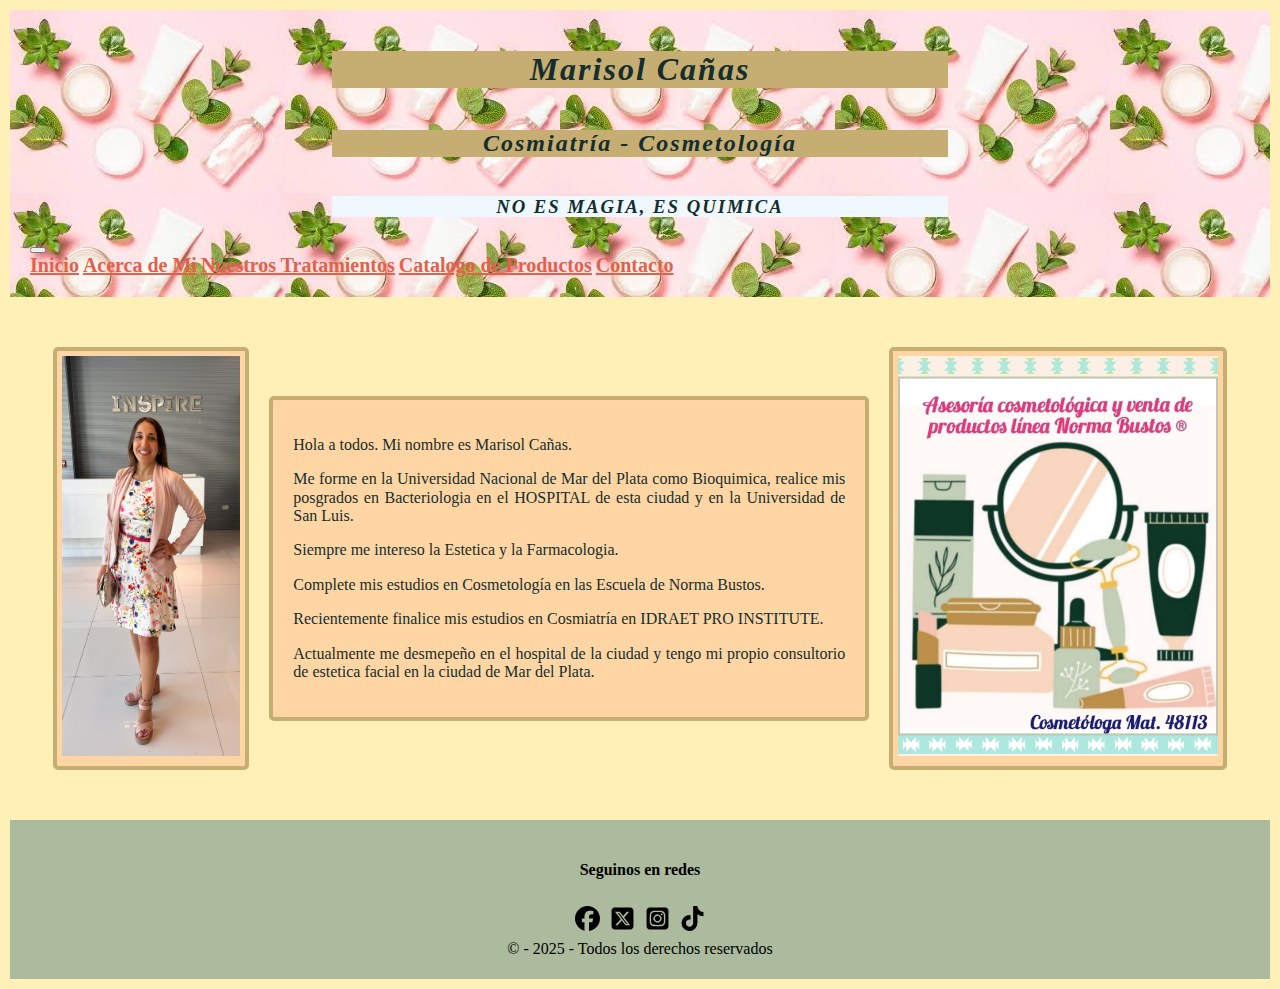
<file: pages/acercademi.html>
<!DOCTYPE html>
<html lang="es">

<head>
    <meta charset="UTF-8">
    <meta name="viewport" content="width=device-width, initial-scale=1.0">
    <title>Marisol Cañas - Acerca de Mi</title>
    <meta name="description" content="Curriculum y proceso formativo de Marisol Cañas">
    <link rel="stylesheet" href="../css/normalize.css">
    <link rel="stylesheet" href="../css/style.css">
    <link href="https://cdn.jsdelivr.net/npm/bootstrap@5.3.6/dist/css/bootstrap.min.css" rel="stylesheet"
        integrity="sha384-4Q6Gf2aSP4eDXB8Miphtr37CMZZQ5oXLH2yaXMJ2w8e2ZtHTl7GptT4jmndRuHDT" crossorigin="anonymous">
</head>

<body class="web">
    <!-- encabezado -->
    <header class="header contenedor">

        <!-- titulo, subtitulo y slogan -->
        <div class="titulos">
            <h1 class="cliente">Marisol Cañas</h1>
            <h2 class="subtitulo">Cosmiatría - Cosmetología</h2>
            <h3 class="slogan">NO ES MAGIA, ES QUIMICA</h3>
        </div>

        <!-- barra de navegacion -->
        <nav class="navbar navbar-expand-lg bg-body-tertiary" role="navigation"
            aria-label="Menú principal de navegación">
            <div class="container-fluid justify-content-center">
                <button class="navbar-toggler" type="button" data-bs-toggle="collapse"
                    data-bs-target="#navbarNavAltMarkup" aria-controls="navbarNavAltMarkup" aria-expanded="false"
                    aria-label="Alternar navegación">
                    <span class="navbar-toggler-icon"></span>
                </button>
                <div class="collapse navbar-collapse justify-content-center" id="navbarNavAltMarkup">
                    <div class="navbar-nav">
                        <a class="nav-link" href="../index.html" aria-label="Ir a la página de Inicio">Inicio</a>
                        <a class="nav-link active" aria-current="page" href="./pages/acercademi.html"
                            aria-label="Ir a la página de Acerca de Mi">Acerca de Mi</a>
                        <a class="nav-link" href="../pages/tratamientos.html"
                            aria-label="Ir a la página de Nuestros Tratamientos">Nuestros Tratamientos</a>
                        <a class="nav-link" href="../pages/catalogo.html"
                            aria-label="Ir a la página de Catalogo de Productos">Catalogo de Productos</a>
                        <a class="nav-link" href="../pages/contacto.html"
                            aria-label="Ir a la página de Contacto">Contacto</a>
                    </div>
                </div>
            </div>
        </nav>
    </header>

    <!-- contenido principal -->
    <main class="main yosoy">
        <div class="foto"><img class="img" src="../imagenes/inspire.jpg" alt="mifoto"></div>
        <div class="descripcion">
            <p>Hola a todos. Mi nombre es Marisol Cañas. </p>
            <p>Me forme en la Universidad Nacional de Mar del Plata como Bioquimica, realice mis posgrados en
                Bacteriologia en el HOSPITAL de esta ciudad y en la Universidad de San Luis.</p>
            <p>Siempre me intereso la Estetica y la Farmacologia.</p>
            <p>Complete mis estudios en Cosmetología en las Escuela de Norma Bustos.</p>
            <p>Recientemente finalice mis estudios en Cosmiatría en IDRAET PRO INSTITUTE.</p>
            <p>Actualmente me desmepeño en el hospital de la ciudad y tengo mi propio consultorio de estetica facial en
                la ciudad de Mar del Plata.</p>
        </div>
        <div class="tarjeta"><img class="img" src="../imagenes/Propaganda.jpeg" alt="mitarjeta"></div>
    </main>

    <!-- pie de pagina, por ahora solo link para redes, el copyright o el autor de la web-->
    <footer class="footer contenedor">
        <h4 class="title">Seguinos en redes</h4>
        <div>
            <div class="footer-social-icons">
                <a href="https://facebook.com" target="_blank" rel="noopener noreferrer">
                    <img class="icon" src="../imagenes/ICONOS/facebook-brands.svg" alt="logofacebook">

                </a>
                <a href="https://x.com" target="_blank" rel="noopener noreferrer">
                    <img class="icon" src="../imagenes/ICONOS/square-x-twitter-brands.svg" alt="logox">

                </a>
                <a href="https://instagram.com" target="_blank" rel="noopener noreferrer">
                    <img class="icon" src="../imagenes/ICONOS/square-instagram-brands.svg" alt="logoinstagram">

                </a>
                <a href="https://www.tiktok.com/es/" target="_blank" rel="noopener noreferrer">
                    <img class="icon" src="../imagenes/ICONOS/tiktok-brands.svg" alt="logotiktok">

                </a>

            </div>
        </div>
        &copy; - 2025 - Todos los derechos reservados
    </footer>
    <script src="https://cdn.jsdelivr.net/npm/bootstrap@5.3.6/dist/js/bootstrap.bundle.min.js"
        integrity="sha384-j1CDi7MgGQ12Z7Qab0qlWQ/Qqz24Gc6BM0thvEMVjHnfYGF0rmFCozFSxQBxwHKO"
        crossorigin="anonymous"></script>
</body>

</html>
</file>
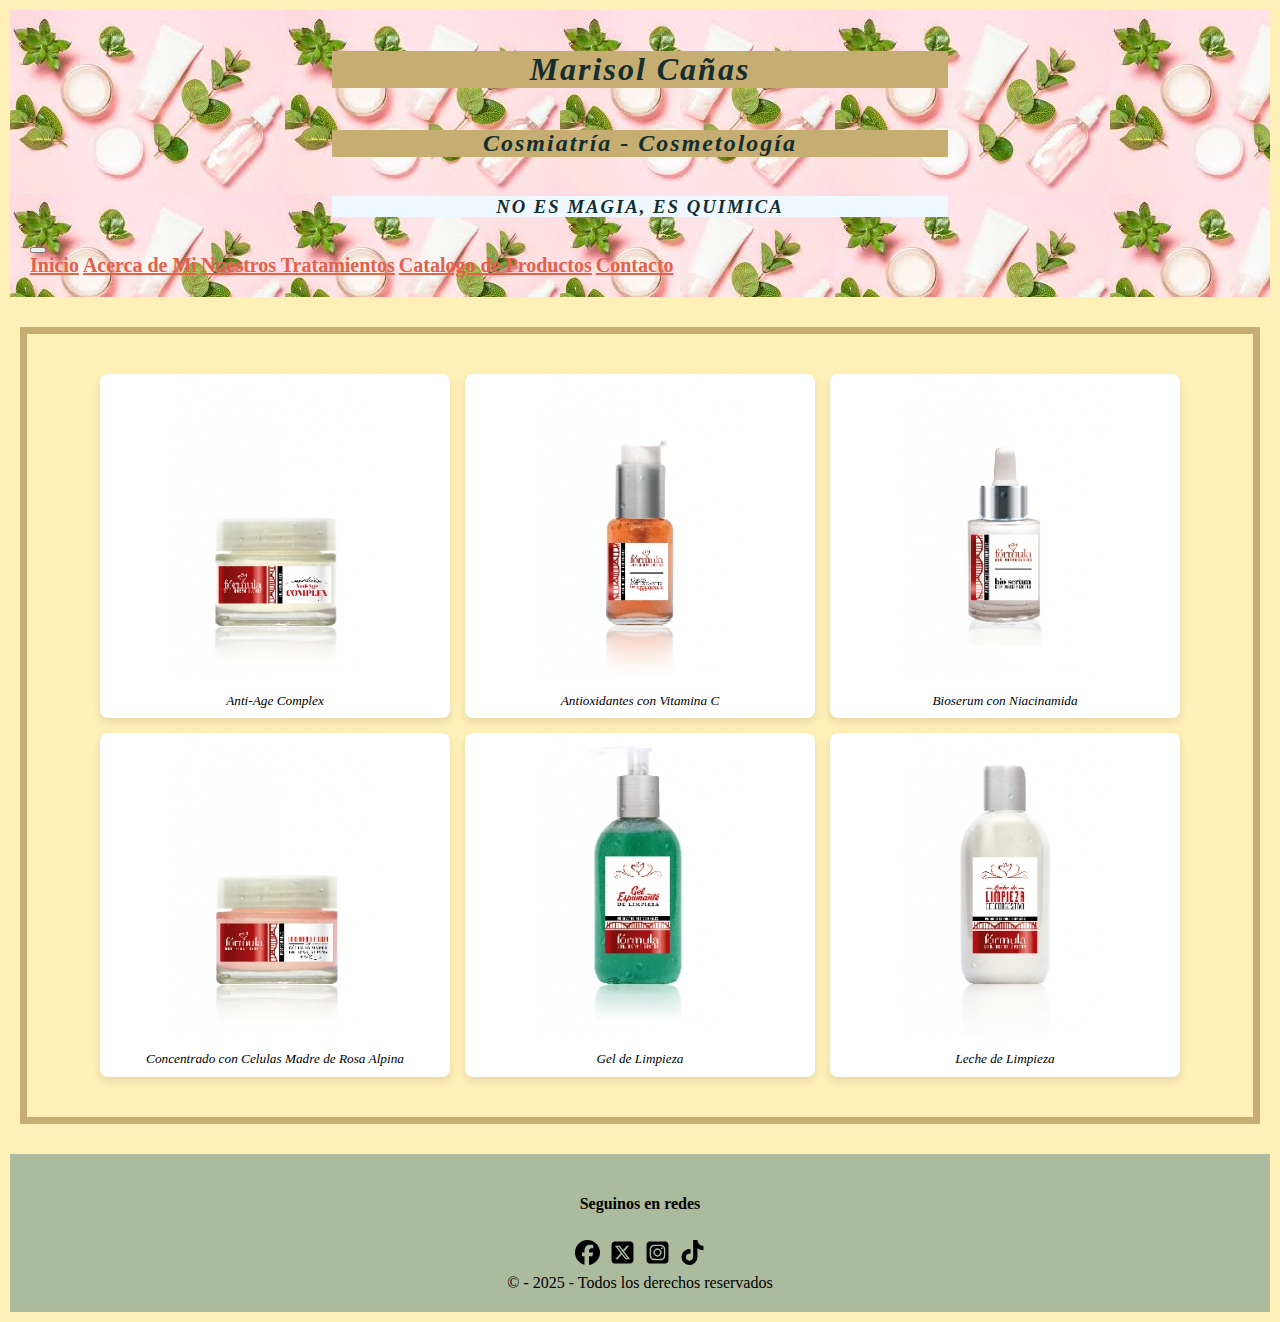
<file: pages/catalogo.html>
<!DOCTYPE html>
<html lang="es">

<head>
    <meta charset="UTF-8">
    <meta name="viewport" content="width=device-width, initial-scale=1.0">
    <title>Marisol Cañas - Catalogo de Productos</title>
    <meta name="description" content="Conoce nuestros catalogo de productos">
    <link rel="stylesheet" href="../css/normalize.css">
    <link rel="stylesheet" href="../css/style.css">
    <link href="https://cdn.jsdelivr.net/npm/bootstrap@5.3.6/dist/css/bootstrap.min.css" rel="stylesheet"
        integrity="sha384-4Q6Gf2aSP4eDXB8Miphtr37CMZZQ5oXLH2yaXMJ2w8e2ZtHTl7GptT4jmndRuHDT" crossorigin="anonymous">
</head>


<body class="web">
    <!-- encabezado -->
    <header class="header contenedor">

        <!-- titulo, subtitulo y slogan -->
        <div class="titulos">
            <h1 class="cliente">Marisol Cañas</h1>
            <h2 class="subtitulo">Cosmiatría - Cosmetología</h2>
            <h3 class="slogan">NO ES MAGIA, ES QUIMICA</h3>
        </div>

        <!-- barra de navegacion -->
        <nav class="navbar navbar-expand-lg bg-body-tertiary" role="navigation"
            aria-label="Menú principal de navegación">
            <div class="container-fluid justify-content-center">
                <button class="navbar-toggler" type="button" data-bs-toggle="collapse"
                    data-bs-target="#navbarNavAltMarkup" aria-controls="navbarNavAltMarkup" aria-expanded="false"
                    aria-label="Alternar navegación">
                    <span class="navbar-toggler-icon"></span>
                </button>
                <div class="collapse navbar-collapse justify-content-center" id="navbarNavAltMarkup">
                    <div class="navbar-nav">
                        <a class="nav-link" href="../index.html" aria-label="Ir a la página de Inicio">Inicio</a>
                        <a class="nav-link" href="./acercademi.html" aria-label="Ir a la página de Acerca de Mi">Acerca
                            de Mi</a>
                        <a class="nav-link" href="./tratamientos.html"
                            aria-label="Ir a la página de Nuestros Tratamientos">Nuestros Tratamientos</a>
                        <a class="nav-link active" aria-current="page" href="./catalogo.html"
                            aria-label="Ir a la página de Catalogo de Productos">Catalogo de
                            Productos</a>
                        <a class="nav-link" href="./contacto.html" aria-label="Ir a la página de Contacto">Contacto</a>
                    </div>
                </div>
            </div>
        </nav>
    </header>

    <!-- contenido principal -->
    <main class="catalogo">
        <div class="galeria">
            <div class="item"><img src="../imagenes/Catalogo/anti-agecomplex.jpg" alt="anti-agecomplex">
                <h5>Anti-Age Complex</h5>
            </div>
            <div class="item"><img src="../imagenes/Catalogo/antioxidantesconvitaminac.jpg"
                    alt="antioxidantesconvitaminac">
                <h5>Antioxidantes con Vitamina C</h5>
            </div>
            <div class="item"><img src="../imagenes/Catalogo/bioserumconniacinamida.jpg" alt="bioserumconniacinamida">
                <h5>Bioserum con Niacinamida</h5>
            </div>
            <div class="item"><img src="../imagenes/Catalogo/conncentradoconcelulasmadrederosaalpina.jpg"
                    alt="conncentradoconcelulasmadrederosaalpina">
                <h5>Concentrado con Celulas Madre de Rosa Alpina</h5>
            </div>
            <div class="item"><img src="../imagenes/Catalogo/geldelimpieza.jpg" alt="geldelimpieza">
                <h5>Gel de Limpieza</h5>
            </div>
            <div class="item"><img src="../imagenes/Catalogo/lechedelimpieza.jpg" alt="lechedelimpieza">
                <h5>Leche de Limpieza</h5>
            </div>
        </div>
    </main>


    <!-- pie de pagina, por ahora solo link para redes, el copyright o el autor de la web-->
    <footer class="footer contenedor">
        <h4 class="title">Seguinos en redes</h4>
        <div>
            <div class="footer-social-icons">
                <a href="https://facebook.com" target="_blank" rel="noopener noreferrer">
                    <img class="icon" src="../imagenes/ICONOS/facebook-brands.svg" alt="logofacebook">

                </a>
                <a href="https://x.com" target="_blank" rel="noopener noreferrer">
                    <img class="icon" src="../imagenes/ICONOS/square-x-twitter-brands.svg" alt="logox">

                </a>
                <a href="https://instagram.com" target="_blank" rel="noopener noreferrer">
                    <img class="icon" src="../imagenes/ICONOS/square-instagram-brands.svg" alt="logoinstagram">

                </a>
                <a href="https://www.tiktok.com/es/" target="_blank" rel="noopener noreferrer">
                    <img class="icon" src="../imagenes/ICONOS/tiktok-brands.svg" alt="logotiktok">

                </a>

            </div>
        </div>
        &copy; - 2025 - Todos los derechos reservados
    </footer>
    <script src="https://cdn.jsdelivr.net/npm/bootstrap@5.3.6/dist/js/bootstrap.bundle.min.js"
        integrity="sha384-j1CDi7MgGQ12Z7Qab0qlWQ/Qqz24Gc6BM0thvEMVjHnfYGF0rmFCozFSxQBxwHKO"
        crossorigin="anonymous"></script>
</body>

</html>
</file>
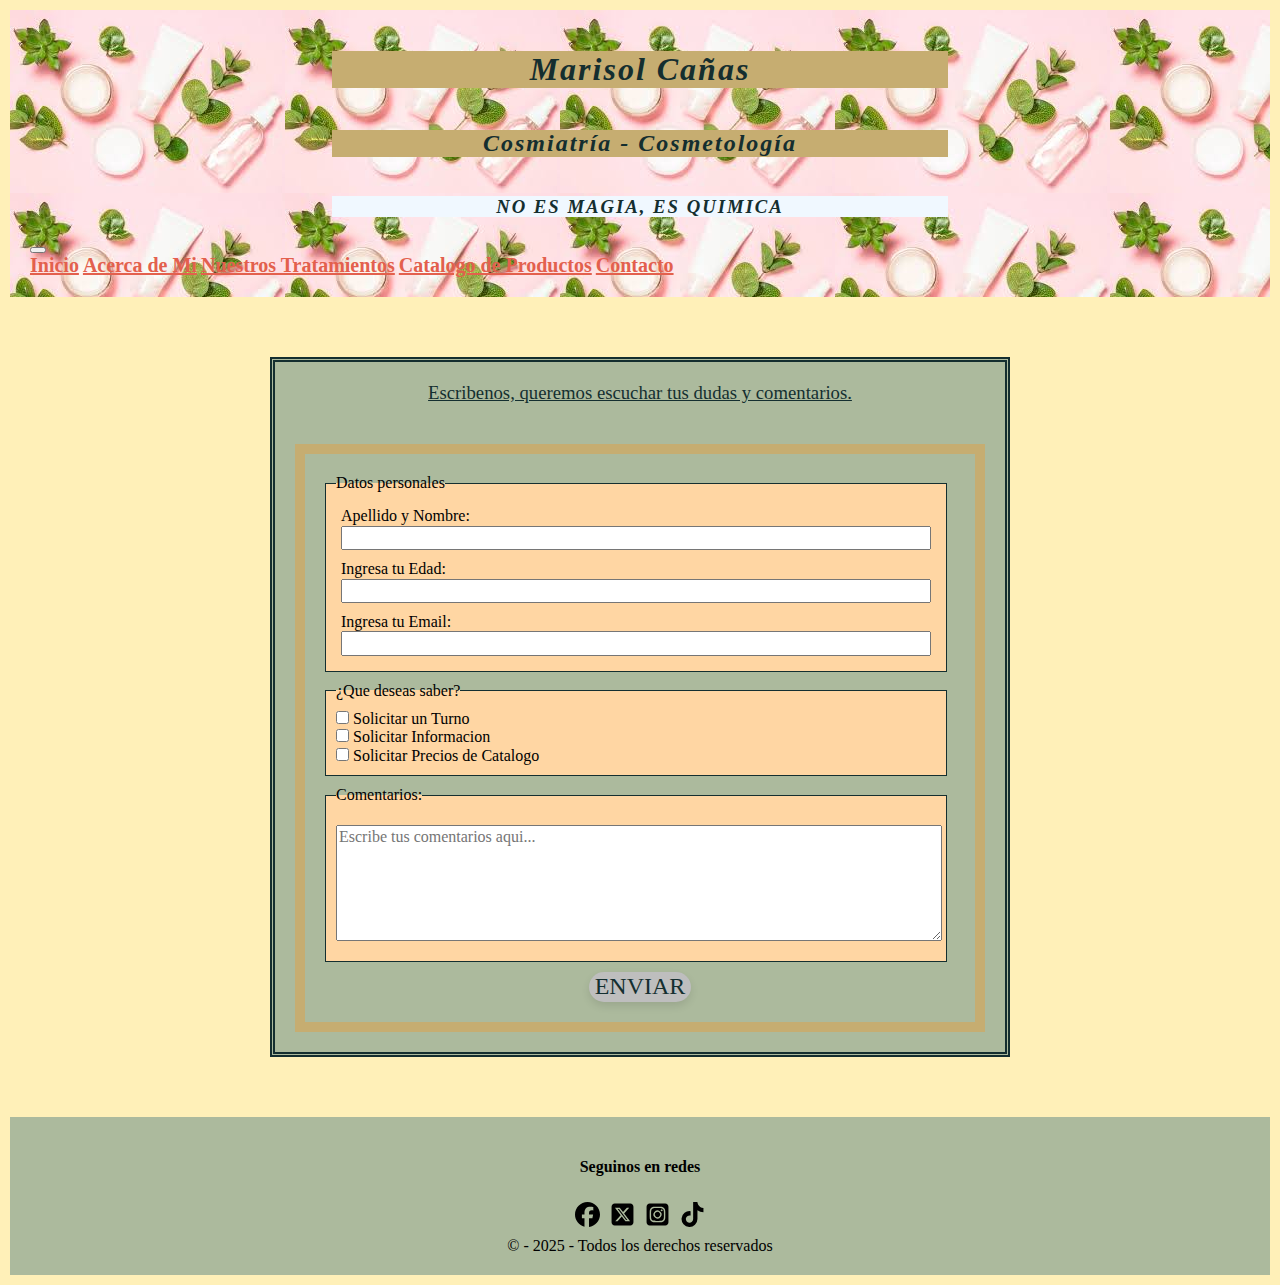
<file: pages/contacto.html>
<!DOCTYPE html>
<html lang="es">

<head>
    <meta charset="UTF-8">
    <meta name="viewport" content="width=device-width, initial-scale=1.0">
    <title>Marisol Cañas - Contacto</title>
    <meta name="description" content="Contacta con Marisol Cañas para conseguir turnos, productos o mas informacion">
    <link rel="stylesheet" href="../css/normalize.css">
    <link rel="stylesheet" href="../css/style.css">
    <link href="https://cdn.jsdelivr.net/npm/bootstrap@5.3.6/dist/css/bootstrap.min.css" rel="stylesheet"
        integrity="sha384-4Q6Gf2aSP4eDXB8Miphtr37CMZZQ5oXLH2yaXMJ2w8e2ZtHTl7GptT4jmndRuHDT" crossorigin="anonymous">
</head>

<body class="web">
    <!-- encabezado -->
    <header class="header contenedor">

        <!-- titulo, subtitulo y slogan -->
        <div class="titulos">
            <h1 class="cliente">Marisol Cañas</h1>
            <h2 class="subtitulo">Cosmiatría - Cosmetología</h2>
            <h3 class="slogan">NO ES MAGIA, ES QUIMICA</h3>
        </div>

        <!-- barra de navegacion -->
        <nav class="navbar navbar-expand-lg bg-body-tertiary" role="navigation"
            aria-label="Menú principal de navegación">
            <div class="container-fluid justify-content-center">
                <button class="navbar-toggler" type="button" data-bs-toggle="collapse"
                    data-bs-target="#navbarNavAltMarkup" aria-controls="navbarNavAltMarkup" aria-expanded="false"
                    aria-label="Alternar navegación">
                    <span class="navbar-toggler-icon"></span>
                </button>
                <div class="collapse navbar-collapse justify-content-center" id="navbarNavAltMarkup">
                    <div class="navbar-nav">
                        <a class="nav-link" href="../index.html" aria-label="Ir a la página de Inicio">Inicio</a>
                        <a class="nav-link" href="./acercademi.html" aria-label="Ir a la página de Acerca de Mi">Acerca
                            de Mi</a>
                        <a class="nav-link" href="./tratamientos.html"
                            aria-label="Ir a la página de Nuestros Tratamientos">Nuestros Tratamientos</a>
                        <a class="nav-link" href="./catalogo.html"
                            aria-label="Ir a la página de Catalogo de Productos">Catalogo de Productos</a>
                        <a class="nav-link active" aria-current="page" href="./contacto.html"
                            aria-label="Ir a la página de Contacto">Contacto</a>
                    </div>
                </div>
            </div>
        </nav>
    </header>

    <!-- contenido principal -->
    <main class="contenedor-formulario">
        <h3 class="contacto">Escribenos, queremos escuchar tus dudas y comentarios.</h3>
        <form class="formulario" action="" method="">
            <fieldset class="campo">
                <legend>Datos personales</legend>
                <label class="label1" for="apellidoynombre"> Apellido y Nombre: <input id="apellidoynombre" type="text"
                        required> </label>
                <label class="label1" for="edad">Ingresa tu Edad:<input type="number" min="15" max="120" id="edad">
                </label>
                <label class="label1" for="email">Ingresa tu Email: <input id="email" type="email" required></label>
            </fieldset>

            <fieldset class="campo">
                <legend>¿Que deseas saber?</legend>
                <label for="turno"><input type="checkbox" id="turno" name="turno"> Solicitar un Turno </label>
                <label for="info"><input type="checkbox" id="info" name="info"> Solicitar Informacion </label>
                <label for="catalogo"><input type="checkbox" id="catalogo" name="catalogo"> Solicitar Precios de
                    Catalogo </label>
            </fieldset>

            <fieldset class="campo">
                <legend>Comentarios:</legend>
                <label for="comentarios"><textarea name="comentarios" class="comentarios" id="comentarios" rows="6"
                        cols="60" placeholder="Escribe tus comentarios aqui..."></textarea></label>
            </fieldset>

            <input class="submit" type="submit" value="ENVIAR">


        </form>
    </main>


    <!-- pie de pagina, por ahora solo link para redes, el copyright o el autor de la web-->
    <footer class="footer contenedor">
        <h4 class="title">Seguinos en redes</h4>
        <div>
            <div class="footer-social-icons">
                <a href="https://facebook.com" target="_blank" rel="noopener noreferrer">
                    <img class="icon" src="/imagenes/ICONOS/facebook-brands.svg" alt="logofacebook">

                </a>
                <a href="https://x.com" target="_blank" rel="noopener noreferrer">
                    <img class="icon" src="/imagenes/ICONOS/square-x-twitter-brands.svg" alt="logox">

                </a>
                <a href="https://instagram.com" target="_blank" rel="noopener noreferrer">
                    <img class="icon" src="/imagenes/ICONOS/square-instagram-brands.svg" alt="logoinstagram">

                </a>
                <a href="https://www.tiktok.com/es/" target="_blank" rel="noopener noreferrer">
                    <img class="icon" src="/imagenes/ICONOS/tiktok-brands.svg" alt="logotiktok">

                </a>

            </div>
        </div>
        &copy; - 2025 - Todos los derechos reservados
    </footer>
    <script src="https://cdn.jsdelivr.net/npm/bootstrap@5.3.6/dist/js/bootstrap.bundle.min.js"
        integrity="sha384-j1CDi7MgGQ12Z7Qab0qlWQ/Qqz24Gc6BM0thvEMVjHnfYGF0rmFCozFSxQBxwHKO"
        crossorigin="anonymous"></script>
</body>

</html>
</file>
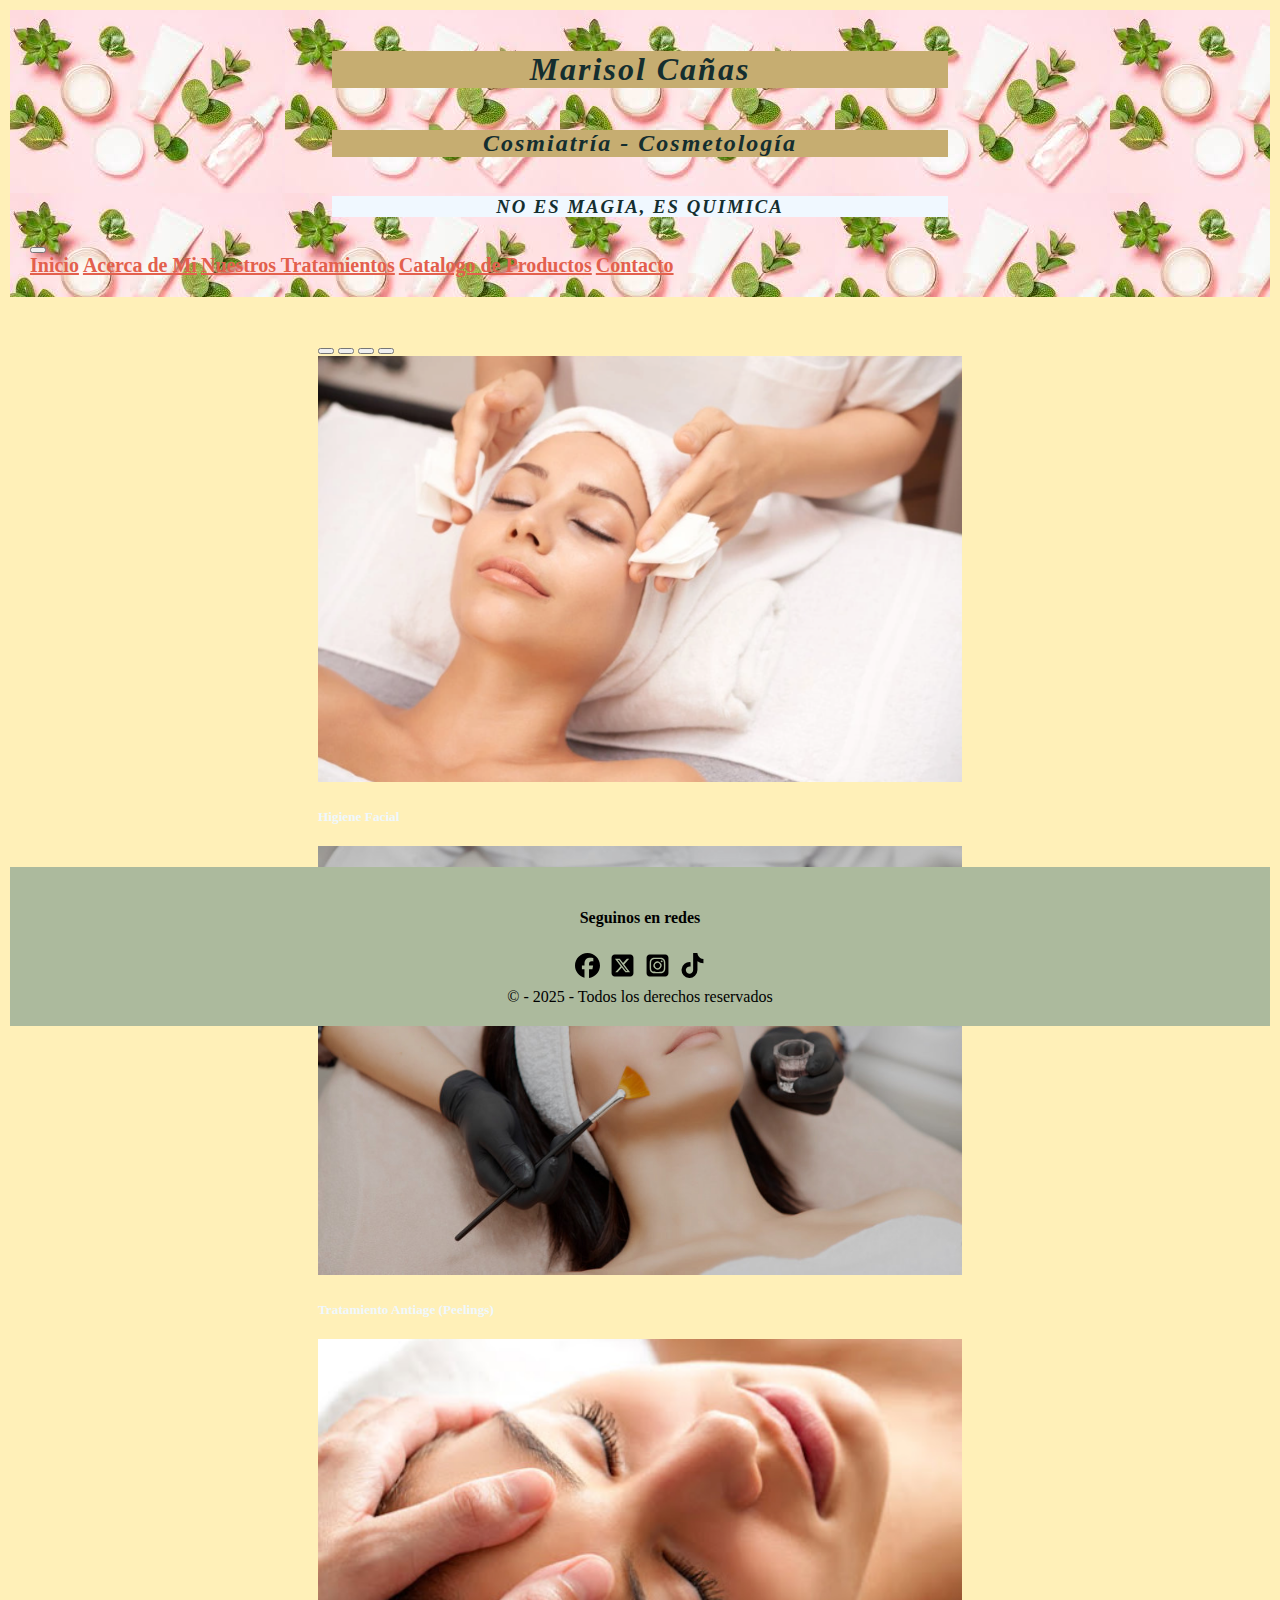
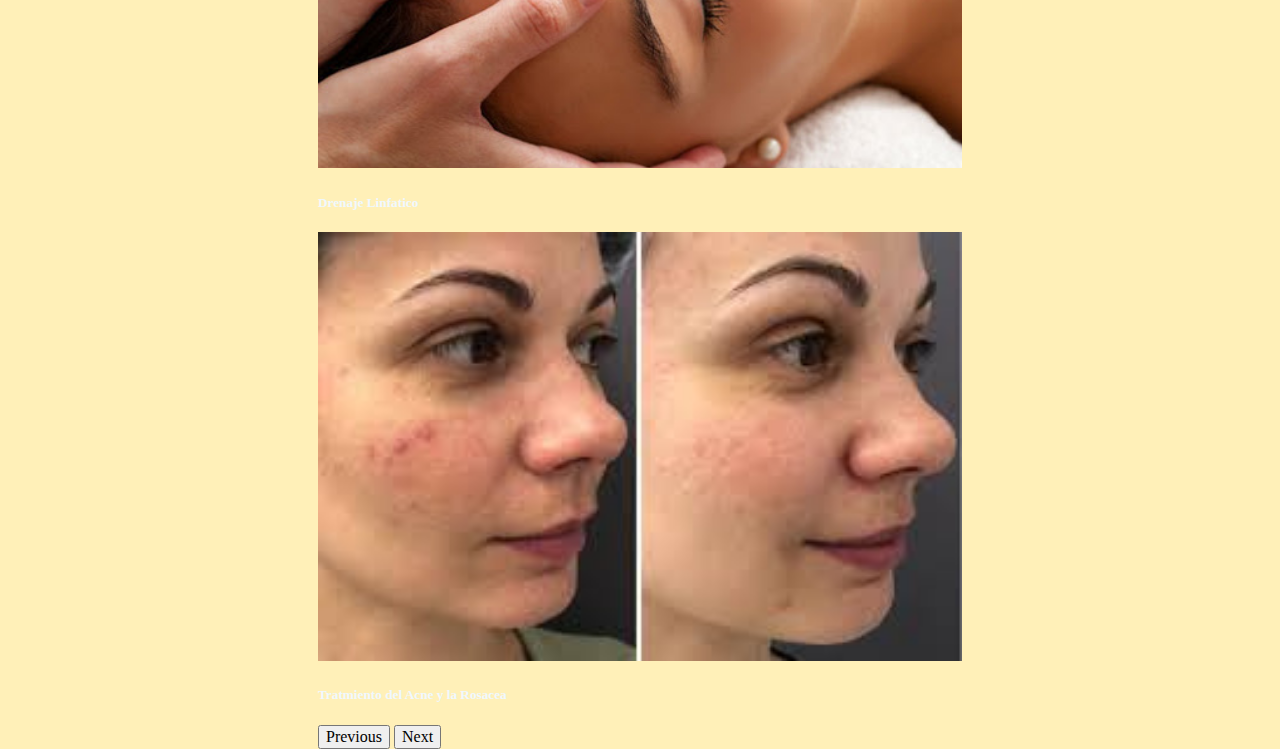
<file: pages/tratamientos.html>
<!DOCTYPE html>
<html lang="es">

<head>
    <meta charset="UTF-8">
    <meta name="viewport" content="width=device-width, initial-scale=1.0">
    <title>Marisol Cañas - Nuestros Tratamientos</title>
    <meta name="description" content="Conoce nuestros tratamientos">
    <link rel="stylesheet" href="../css/normalize.css">
    <link rel="stylesheet" href="../css/style.css">
    <link href="https://cdn.jsdelivr.net/npm/bootstrap@5.3.6/dist/css/bootstrap.min.css" rel="stylesheet"
        integrity="sha384-4Q6Gf2aSP4eDXB8Miphtr37CMZZQ5oXLH2yaXMJ2w8e2ZtHTl7GptT4jmndRuHDT" crossorigin="anonymous">
</head>

<body class="web">
    <!-- encabezado -->
    <header class="header contenedor">

        <!-- titulo, subtitulo y slogan -->
        <div class="titulos">
            <h1 class="cliente">Marisol Cañas</h1>
            <h2 class="subtitulo">Cosmiatría - Cosmetología</h2>
            <h3 class="slogan">NO ES MAGIA, ES QUIMICA</h3>
        </div>

        <!-- barra de navegacion -->
        <nav class="navbar navbar-expand-lg bg-body-tertiary" role="navigation"
            aria-label="Menú principal de navegación">
            <div class="container-fluid justify-content-center">
                <button class="navbar-toggler" type="button" data-bs-toggle="collapse"
                    data-bs-target="#navbarNavAltMarkup" aria-controls="navbarNavAltMarkup" aria-expanded="false"
                    aria-label="Alternar navegación">
                    <span class="navbar-toggler-icon"></span>
                </button>
                <div class="collapse navbar-collapse justify-content-center" id="navbarNavAltMarkup">
                    <div class="navbar-nav">
                        <a class="nav-link" href="../index.html" aria-label="Ir a la página de Inicio">Inicio</a>
                        <a class="nav-link" href="./acercademi.html" aria-label="Ir a la página de Acerca de Mi">Acerca
                            de Mi</a>
                        <a class="nav-link active" aria-current="page" href="./tratamientos.html"
                            aria-label="Ir a la página de Nuestros Tratamientos">Nuestros
                            Tratamientos</a>
                        <a class="nav-link" href="./catalogo.html"
                            aria-label="Ir a la página de Catalogo de Productos">Catalogo de Productos</a>
                        <a class="nav-link" href="./contacto.html" aria-label="Ir a la página de Contacto">Contacto</a>
                    </div>
                </div>
            </div>
        </nav>
    </header>

    <!-- contenido principal -->
    <main class="main-carrusel">
        <div class=carrusel>
            <div id="carouselExampleCaptions" class="carousel slide">
                <div class="carousel-indicators">
                    <button type="button" data-bs-target="#carouselExampleCaptions" data-bs-slide-to="0" class="active"
                        aria-current="true" aria-label="Slide 1"></button>
                    <button type="button" data-bs-target="#carouselExampleCaptions" data-bs-slide-to="1"
                        aria-label="Slide 2"></button>
                    <button type="button" data-bs-target="#carouselExampleCaptions" data-bs-slide-to="2"
                        aria-label="Slide 3"></button>
                    <button type="button" data-bs-target="#carouselExampleCaptions" data-bs-slide-to="3"
                        aria-label="Slide 4"></button>

                </div>
                <div class="carousel-inner tto">
                    <div class="carousel-item active">
                        <img src="../imagenes/Tto/higienefacial.png" class="d-block w-100 tto" alt="higienefacial">
                        <div class="carousel-caption d-md-block">
                            <h5 class="h5tto">Higiene Facial</h5>

                        </div>
                    </div>
                    <div class="carousel-item tto">
                        <img src="../imagenes/Tto/peeling.jpeg" class="d-block w-100 tto" alt="tratamientoantiage">
                        <div class="carousel-caption d-md-block">
                            <h5 class="h5tto">Tratamiento Antiage (Peelings)</h5>

                        </div>
                    </div>
                    <div class="carousel-item tto">
                        <img src="../imagenes/Tto/drenajelinfatico.jpg" class="d-block w-100 tto"
                            alt="drenajelinfatico">
                        <div class="carousel-caption d-md-block">
                            <h5 class="h5tto">Drenaje Linfatico</h5>

                        </div>
                    </div>
                    <div class="carousel-item tto">
                        <img src="../imagenes/Tto/acneyrosacea.jpeg" class="d-block w-100 tto" alt="ttoacneyrosacea">
                        <div class="carousel-caption d-md-block">
                            <h5 class="h5tto">Tratmiento del Acne y la Rosacea</h5>

                        </div>
                    </div>
                </div>
                <button class="carousel-control-prev" type="button" data-bs-target="#carouselExampleCaptions"
                    data-bs-slide="prev">
                    <span class="carousel-control-prev-icon" aria-hidden="true"></span>
                    <span class="visually-hidden">Previous</span>
                </button>
                <button class="carousel-control-next" type="button" data-bs-target="#carouselExampleCaptions"
                    data-bs-slide="next">
                    <span class="carousel-control-next-icon" aria-hidden="true"></span>
                    <span class="visually-hidden">Next</span>
                </button>
            </div>
        </div>


    </main>




    <!-- pie de pagina, por ahora solo link para redes, el copyright o el autor de la web-->
    <footer class="footer contenedor">
        <h4 class="title">Seguinos en redes</h4>
        <div>
            <div class="footer-social-icons">
                <a href="https://facebook.com" target="_blank" rel="noopener noreferrer">
                    <img class="icon" src="../imagenes/ICONOS/facebook-brands.svg" alt="logofacebook">

                </a>
                <a href="https://x.com" target="_blank" rel="noopener noreferrer">
                    <img class="icon" src="../imagenes/ICONOS/square-x-twitter-brands.svg" alt="logox">

                </a>
                <a href="https://instagram.com" target="_blank" rel="noopener noreferrer">
                    <img class="icon" src="../imagenes/ICONOS/square-instagram-brands.svg" alt="logoinstagram">

                </a>
                <a href="https://www.tiktok.com/es/" target="_blank" rel="noopener noreferrer">
                    <img class="icon" src="../imagenes/ICONOS/tiktok-brands.svg" alt="logotiktok">

                </a>

            </div>
        </div>
        &copy; - 2025 - Todos los derechos reservados
    </footer>
    <script src="https://cdn.jsdelivr.net/npm/bootstrap@5.3.6/dist/js/bootstrap.bundle.min.js"
        integrity="sha384-j1CDi7MgGQ12Z7Qab0qlWQ/Qqz24Gc6BM0thvEMVjHnfYGF0rmFCozFSxQBxwHKO"
        crossorigin="anonymous"></script>
</body>

</html>
</file>
<file: css/style.css>
@charset "UTF-8";
.web {
  background-color: #fff0b8;
  display: grid;
  grid-template-columns: 1fr;
}

.contenedor {
  background-color: #ffd6a3;
  border: 1px solid brown;
  margin: 10px;
  padding: 20px;
}

/* Este es el PARTIAL de mi HEADER */
.header {
  border: none;
  background-image: url([data-uri]);
  /* Titulos, subtitulo, slogan */
  /* cambios en la barra de navegacion de BOOTSTRAP */
}
.header .titulos {
  color: #142e2f;
  font-style: italic;
  font-weight: bold;
  display: grid;
  grid-template-columns: 1fr, 2fr, 1fr;
  grid-template-areas: ". cliente ." ". subtitulo ." ". slogan .";
}
.header .titulos .cliente {
  grid-area: cliente;
  text-align: center;
  justify-content: center;
  letter-spacing: 2px;
  color: #142e2f;
  background-color: #c6ad71;
}
.header .titulos .subtitulo {
  grid-area: subtitulo;
  text-align: center;
  justify-content: center;
  letter-spacing: 2px;
  color: #142e2f;
  background-color: #c6ad71;
}
.header .titulos .slogan {
  grid-area: slogan;
  text-align: center;
  justify-content: center;
  letter-spacing: 2px;
  color: #142e2f;
  background-color: aliceblue;
}
.header .navbar-nav .nav-link {
  color: #e3604d;
  font-weight: 600;
  font-size: 1.25rem;
}

/* ESTE ES EL PARTIAL DE TODOS LOS MAIN */
/* Este es el partial del MAIN del INDEX*/
@keyframes latido {
  0% {
    transform: scale(1);
  }
  50% {
    transform: scale(1.05);
    /* Se agranda un 5% */
  }
  100% {
    transform: scale(1);
  }
}
@keyframes gigante {
  0% {
    transform: scale(1);
  }
  50% {
    transform: scale(1.25);
  }
  100% {
    transform: scale(1);
  }
}
.main {
  display: flex;
  flex-direction: column;
  justify-content: center;
  align-items: center;
  color: #142e2f;
}
.main .edu:hover {
  animation: latido 2s ease-in-out forwards;
}
.main .multimedia {
  display: flex;
  flex-direction: column;
  justify-content: center;
  align-items: center;
}
.main .multimedia .video {
  max-width: 360px;
  max-height: 270px;
  margin: 10px auto;
}

/* ASIDE */
.aside {
  display: flex;
  flex-direction: column;
  justify-content: center;
  align-items: center;
  border: none;
  background-color: #c6ad71;
}
.aside .title {
  color: #7b5d5e;
}
.aside .lista {
  color: #e3604d;
  text-decoration: none;
  font-weight: 500;
}
.aside .lista .edu:hover {
  animation: latido 2s ease-in-out forwards;
}

/* este es mi estilo para tablet/ipad, min-width:768px, 2 columnas PAGINA INICIO */
@media (min-width: 768px) and (max-width: 1023px) {
  .main-index {
    display: flex;
    justify-content: center;
    align-items: flex-start;
    max-width: 960px;
    margin: 0 auto;
    gap: 20px;
  }
  .main-index .main {
    flex: 2;
    width: calc(66.66% - 10px);
  }
  .main-index .aside {
    flex: 1;
    width: calc(33.33% - 10px);
    height: calc(100% - 20px);
    justify-content: flex-start;
  }
}
/* --- Media Query para pantallas de 1024px y más grandes --- */
@media (min-width: 1024px) {
  .main-index {
    display: flex;
    justify-content: center;
    align-items: flex-start;
    max-width: 1200px;
    margin: 0 auto;
    gap: 30px;
  }
  .main-index .main {
    flex: 3;
    width: calc(75% - 15px);
    flex-direction: row-reverse;
    gap: 20px;
    justify-content: flex-start;
  }
  .main-index .aside {
    flex: 1;
    width: calc(25% - 15px);
    height: calc(100% - 20px);
    justify-content: flex-start;
  }
}
/* Este es el partial del MAIN de ACERCA DE MI aca no hay aside */
.yosoy {
  margin: 10px;
  padding: 5px;
  text-align: center;
  display: flex;
  flex-direction: row;
  flex-wrap: wrap;
  align-items: center;
}
.yosoy .foto {
  margin: 10px;
  padding: 5px;
  justify-content: center;
  border: 4px solid #c6ad71;
  border-radius: 5px;
  background-color: #ffd6a3;
  grid-area: foto;
}
.yosoy .foto .img {
  max-height: 400px;
  flex: 1 1 300px;
}
.yosoy .descripcion {
  margin: 10px;
  padding: 20px;
  text-align: justify;
  border: 4px solid #c6ad71;
  border-radius: 5px;
  background-color: #ffd6a3;
  grid-area: descripcion;
  max-width: 552px;
}
.yosoy .tarjeta {
  margin: 25px 10px;
  padding: 5px;
  border: 4px solid #c6ad71;
  border-radius: 5px;
  background-color: #ffd6a3;
  text-align: center;
}
.yosoy .tarjeta .img {
  max-height: 400px;
  flex: 1 1 300px;
}

@media (min-width: 768px) {
  .yosoy {
    display: flex;
    flex-direction: row;
    flex-wrap: wrap;
    align-items: center;
  }
  .yosoy .foto {
    justify-content: flex-start;
  }
}
/* Este es el partial del MAIN de TRATAMIENTOS */
.w-100 {
  max-height: 429px;
}

.main-carrusel {
  padding: 10px;
}
.main-carrusel .carrusel {
  display: block;
  margin: 20px auto;
  max-width: 644px;
  max-height: 490px;
  object-fit: cover;
  width: 100%;
}

.tto {
  width: 644px;
  height: 490px;
  object-fit: cover;
  max-width: 100%;
  height: auto;
}

.h5tto {
  color: aliceblue;
  font-weight: 800;
}

@media (max-width: 768px) {
  .tto {
    height: 300px;
  }
}
.carousel-control-prev-icon,
.carousel-control-next-icon {
  filter: invert(100%) !important;
}

.carousel-control-prev {
  left: 10px;
}

.carousel-control-next {
  right: 10px;
}

/* Este es el partial del MAIN de CATALOGO */
.catalogo {
  grid-column: 1;
  margin: 20px;
  border: 7px solid #c6ad71;
  padding: 20px;
}
.catalogo .galeria {
  display: flex;
  flex-direction: row;
  flex-wrap: wrap;
  justify-content: center;
  row-gap: 15px;
  column-gap: 15px;
  padding: 20px;
}
.catalogo .galeria .item {
  flex: 1 1 300px;
  max-width: 350px;
  box-shadow: 0 4px 8px rgba(0, 0, 0, 0.1);
  border-radius: 8px;
  overflow: hidden;
  text-align: center;
  background-color: #fff;
  transition: transform 0.2s ease-in-out;
}
.catalogo .galeria .item h5 {
  text-align: center;
  font-weight: 300;
  font-style: italic;
  margin: 10px;
}
.catalogo .galeria .item:hover {
  animation: gigante 3s ease;
}

/* Este es el partial del MAIN de CONTACTO */
.contenedor-formulario {
  display: flex;
  flex-direction: row;
  justify-content: center;
  align-items: center;
  flex-wrap: wrap;
  margin: 50px auto;
  background-color: #acba9d;
  border: 5px double #142e2f;
  max-width: 740px;
  box-sizing: border-box;
}
.contenedor-formulario .contacto {
  font-weight: 500;
  text-decoration: underline;
  color: #142f30;
  text-align: center;
  justify-content: center;
  align-content: center;
  margin: 20px auto;
  max-width: 650px;
}
.contenedor-formulario .formulario {
  justify-content: center;
  align-content: center;
  margin: 20px;
  padding: 10px;
  border: 10px solid #c6ad71;
  flex: 1 1 300px;
  max-width: 660px;
}
.contenedor-formulario .formulario .campo {
  border: 1px solid #142f30;
  margin: 10px;
  background-color: #ffd6a3;
  display: flex;
  flex-direction: column;
  flex-wrap: wrap;
  justify-content: justify;
  padding: 10px;
  flex: 1 1 300px;
  max-width: 600px;
}
.contenedor-formulario .formulario .campo .label1 {
  display: flex;
  flex-direction: column;
  padding: 5px;
}
.contenedor-formulario .formulario .campo .comentarios {
  display: block;
  margin: 10px auto;
  width: 100%;
  max-width: 100%;
}
.contenedor-formulario .formulario .submit {
  color: #142f30;
  font-size: 1.5rem;
  font-weight: 500;
  display: block;
  margin: 10px auto;
  border: 2px rgb(190, 190, 190);
  border-radius: 20px;
  box-shadow: 0 4px 8px rgba(0, 0, 0, 0.1);
  background-color: rgb(190, 190, 190);
}

/* Este es el Partial de mi FOOTER */
.footer {
  text-align: center;
  background-color: #acba9d;
  border: none;
}
.footer .footer-social-icons {
  display: flex;
  flex-direction: row;
  justify-content: center;
}
.footer .footer-social-icons .icon {
  width: 25px;
  height: 25px;
  margin: 5px;
}

/*# sourceMappingURL=style.css.map */
</file>
